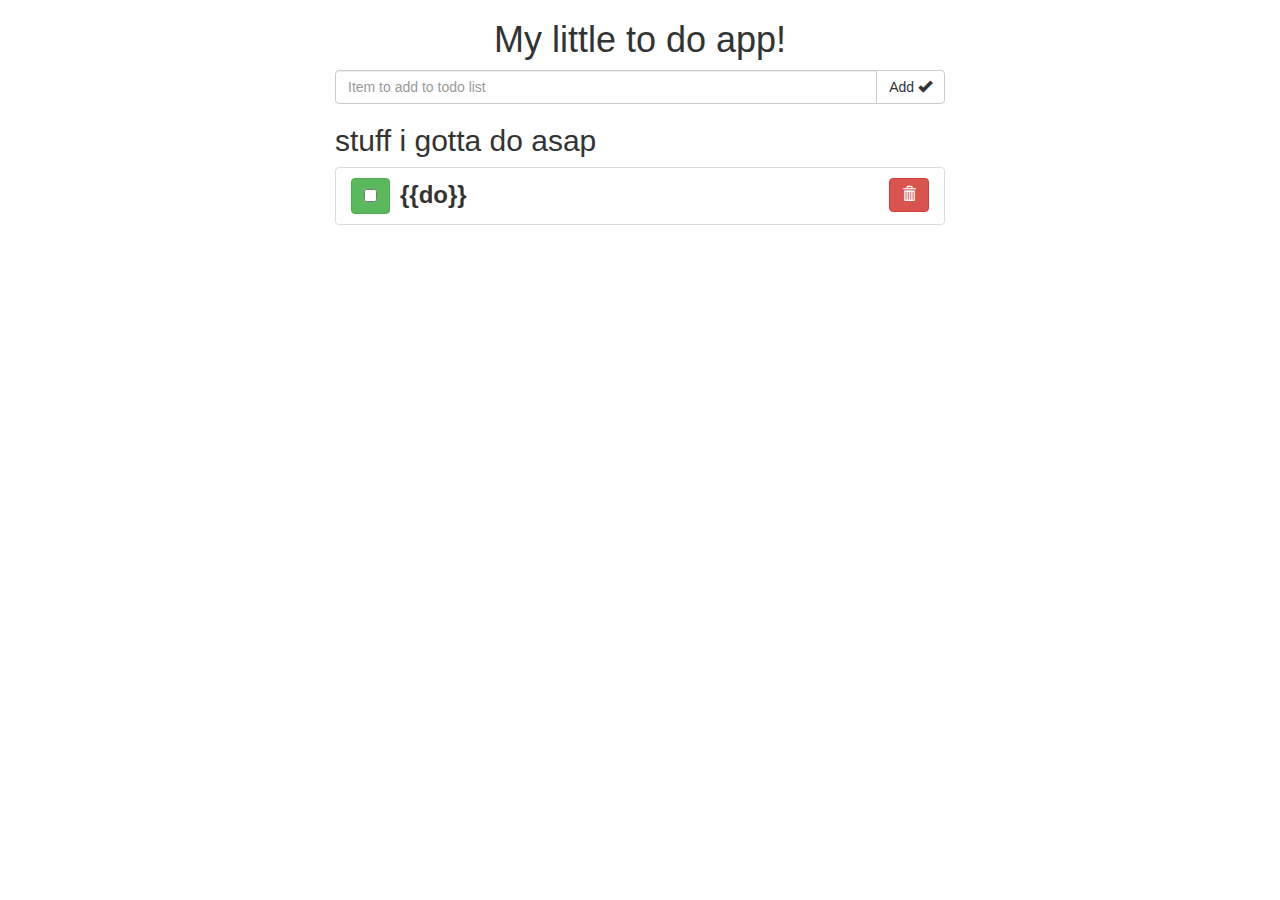
<file: index.html>
<!DOCTYPE html>
<html>

<head>
    <link rel="stylesheet" href="https://maxcdn.bootstrapcdn.com/bootstrap/3.3.5/css/bootstrap.min.css">
    <script src="https://maxcdn.bootstrapcdn.com/bootstrap/3.3.5/js/bootstrap.min.js"></script>
    <script src="https://code.angularjs.org/1.4.3/angular.js"></script>
    <link rel="stylesheet" href="style.css"/>
    <script src="script.js"></script>
</head>

<body ng-app="app">
<h1 class="text-center">My little to do app!</h1>

<div id="todo" class="col-xs-6 col-xs-offset-3" ng-controller="MainCtrl">

    <div class="input-group">
        <input type="text" class="form-control" placeholder="Item to add to todo list" ng-model="newItem">
          <span class="input-group-btn">
            <button class="btn btn-default" type="button" ng-click="addItem()">
                Add
                <span class="glyphicon glyphicon-ok" aria-hidden="true"></span>
            </button>
          </span>
    </div>
    <!-- /input-group -->

    <h2>stuff i gotta do asap</h2>

    <ul class="list-group">
        <!-- http://www.w3schools.com/css/css_float.asp -->
        <li class="list-group-item clearfix" ng-repeat="do in todos">
            <button class="btn btn-success pull-left" type="button">
                <input type="checkbox" ng-model="selected">
            </button>
            <span id="listItem" ng-class="{strike: selected}">{{do}}</span>
            <button class="btn btn-danger pull-right" type="button" ng-click="deleteItem(do)">
                <span class="glyphicon glyphicon-trash " aria-hidden="true"></span>
            </button>
        </li>
    </ul>
</div>

</body>

</html>
</file>
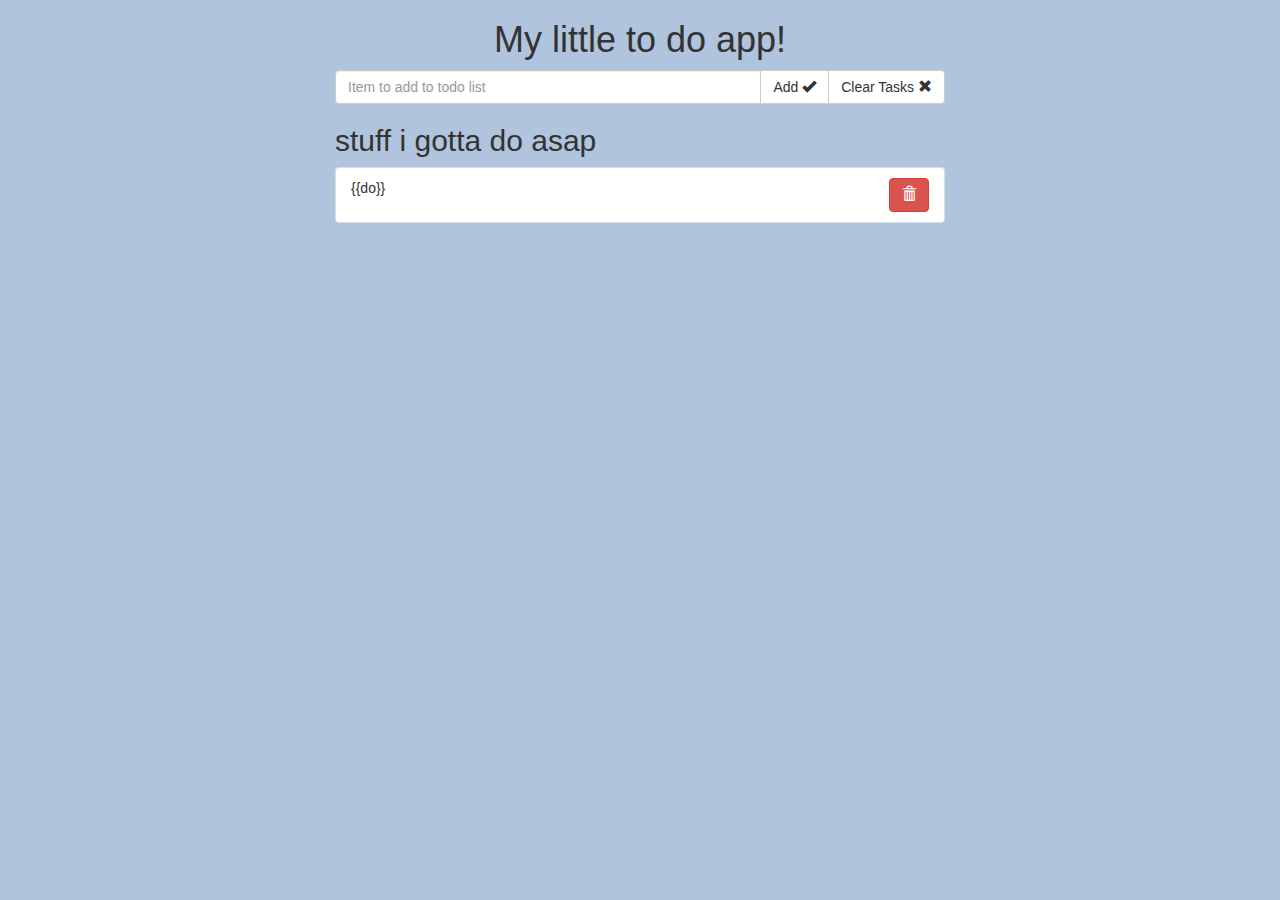
<file: workflow/todo-src/index.html>
<!DOCTYPE html>
<html>

  <head>
    <link rel="stylesheet" href="https://maxcdn.bootstrapcdn.com/bootstrap/3.3.5/css/bootstrap.min.css">
    <script src="https://maxcdn.bootstrapcdn.com/bootstrap/3.3.5/js/bootstrap.min.js"></script>
    <script src="https://code.angularjs.org/1.4.3/angular.js"></script>
    <link rel="stylesheet" href="style.css" />
    <script src="script.js"></script>
  </head>

  <body ng-app="app">
    <h1 class="text-center">My little to do app!</h1>

    <div id="todo" class="col-xs-6 col-xs-offset-3" ng-controller="MainCtrl">

        <div class="input-group">
          <input type="text" class="form-control" placeholder="Item to add to todo list" ng-model="newItem">
          <span class="input-group-btn">
            <button class="btn btn-default" type="button" ng-click="addItem()">
              Add
              <span class="glyphicon glyphicon-ok" aria-hidden="true"></span>
            </button>
            <button class="btn btn-default" type="button" ng-click="clearList()">
              Clear Tasks
              <span class="glyphicon glyphicon-remove" aria-hidden="true"></span>
            </button>
          </span>
        </div><!-- /input-group -->

      <h2>stuff i gotta do asap</h2>

      <ul class="list-group">
        <!-- http://www.w3schools.com/css/css_float.asp -->
        <li class="list-group-item clearfix" ng-repeat="do in todos">

          <span>{{do}}</span>
          <button class="btn btn-danger pull-right" type="button" ng-click="deleteItem(do)">
            <span class="glyphicon glyphicon-trash " aria-hidden="true"></span>
          </button>

        </li>
      </ul>
    </div>

  </body>

</html>
</file>
<file: style.css>
/* Styles go here */

.strike {
    text-decoration: line-through;
}

div #listItem {
    vertical-align: middle;
    padding-left: 10px;
    font-size: 24px;
    font-weight: bold;
}
</file>
<file: workflow/todo-src/style.css>
/* Styles go here */

body {
    background-color: #b0c4de;
}
</file>
